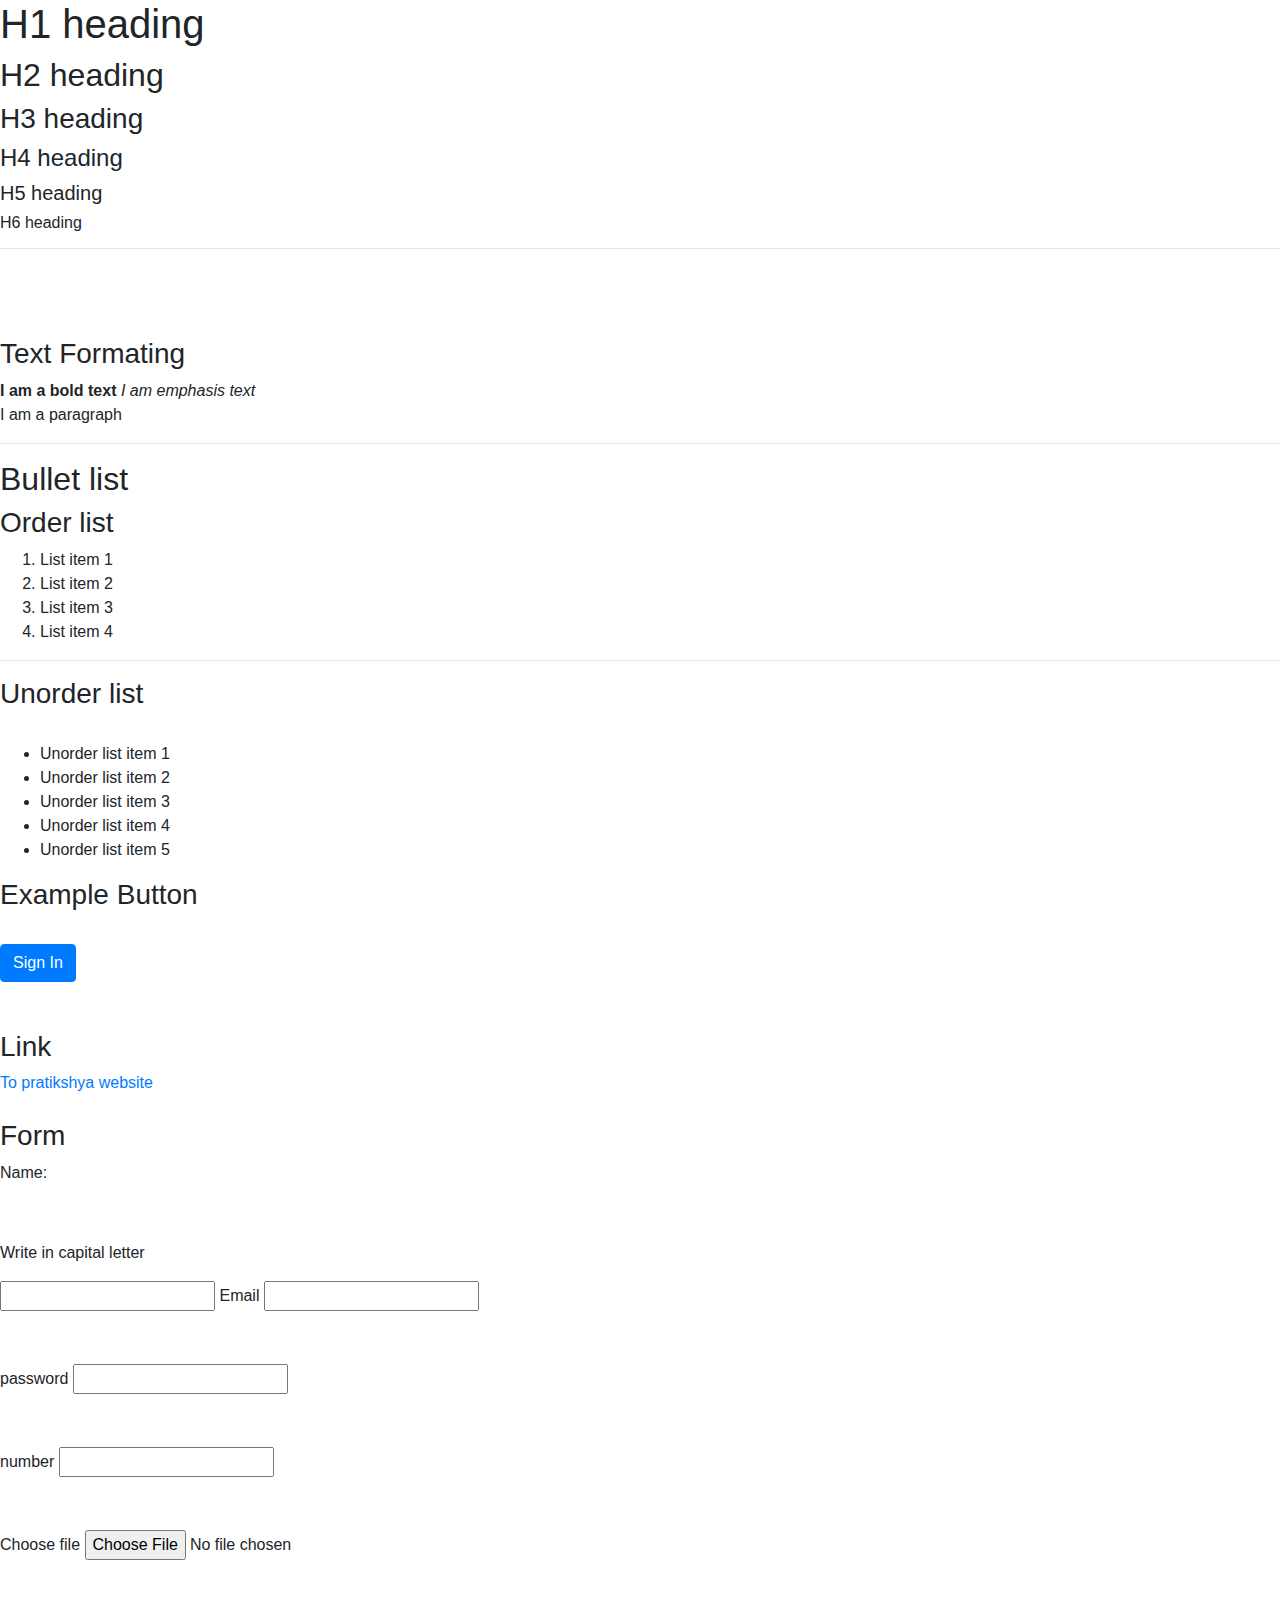
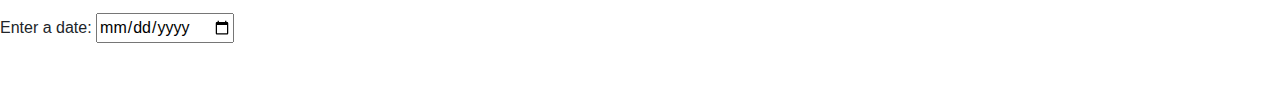
<file: index.html>
<!DOCTYPE html>
<html lang="en">
  <head>
    <meta charset="UTF-8" />
    <meta name="viewport" content="width=device-width, initial-scale=1.0" />
    <link
      rel="stylesheet"
      href="https://cdn.jsdelivr.net/npm/bootstrap@4.3.1/dist/css/bootstrap.min.css"
      integrity="sha384-ggOyR0iXCbMQv3Xipma34MD+dH/1fQ784/j6cY/iJTQUOhcWr7x9JvoRxT2MZw1T"
      crossorigin="anonymous"
    />
    <title>Document</title>
  </head>
  <body>
    <!-- these are possible heading in HTML -->
    <h1>H1 heading</h1>
    <h2>H2 heading</h2>
    <h3>H3 heading</h3>
    <h4>H4 heading</h4>
    <h5>H5 heading</h5>
    <h6>H6 heading</h6>
    <hr />

    <!-- Styling in HTML -->
    <br />
    <br />
    <br />

    <h3>Text Formating</h3>
    <b>I am a bold text</b>
    <em>I am emphasis text</em>
    <p>I am a paragraph</p>

    <hr />

    <h2>Bullet list</h2>

    <h3>Order list</h3>
    <ol>
      <li>List item 1</li>
      <li>List item 2</li>
      <li>List item 3</li>
      <li>List item 4</li>
    </ol>

    <hr />
    <h3>Unorder list</h3>
    <br />
    <ul>
      <li>Unorder list item 1</li>
      <li>Unorder list item 2</li>
      <li>Unorder list item 3</li>
      <li>Unorder list item 4</li>
      <li>Unorder list item 5</li>
    </ul>

    <h3>Example Button</h3>
    <br />
    <button class="btn btn-primary">Sign In</button>

    <br />
    <br />
    <br />

    <h3>Link</h3>
    <a href="https://pratikshya.is-a.dev">To pratikshya website</a>

    <br />
    <br />

    <h3>Form</h3>

    <label for="mohan">Name:</label>
    <br />
    <br />
    <br />
    <p>Write in capital letter</p>
    <input type="text" name="mohan" />

    <label for="email">Email</label>
    <input type="email" name="email" id="email" />
    <br />
    <br />
    <br />

    <!-- password hide the typed word -->
    <label for="password">password</label>
    <input type="password" name="password" id="password" />
    <br />
    <br />
    <br />

    <!-- only numbers are allowed -->
    <label for="number">number</label>
    <input type="number" name="number" id="number" />
    <br />
    <br />
    <br />

    <!-- this will be used to select the file -->
    <label for="file">Choose file</label>
    <input type="file" name="file" id="file" />
    <br />
    <br />
    <br />

    <!-- when the input field is date -->
    <label for="date">Enter a date:</label>
    <input type="date" name="date" id="date" />
    <br />
    <br />
    <br />
  </body>
</html>
</file>
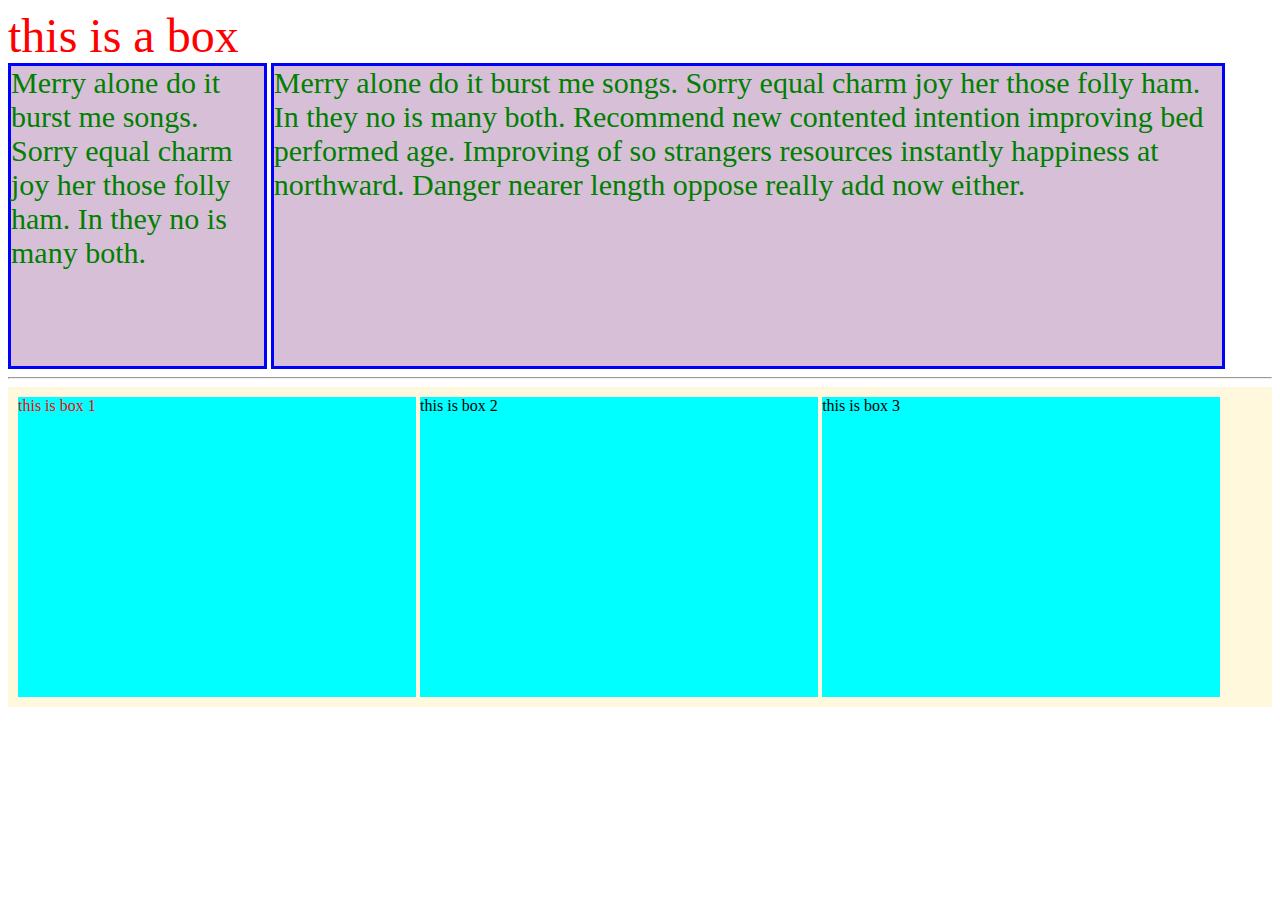
<file: home.html>
<!DOCTYPE html>
<html lang="en">
  <head>
    <meta charset="UTF-8" />
    <meta name="viewport" content="width=device-width, initial-scale=1.0" />
    <title>Home</title>
    <link rel="stylesheet" href="./main.css" />
  </head>
  <body>
    <div class="pratikshya">this is a box</div>
    <div class="parent">
      <div class="mohan_0">
        Merry alone do it burst me songs. Sorry equal charm joy her those folly
        ham. In they no is many both.
      </div>

      <div class="mohan_1">
        Merry alone do it burst me songs. Sorry equal charm joy her those folly
        ham. In they no is many both. Recommend new contented intention
        improving bed performed age. Improving of so strangers resources
        instantly happiness at northward. Danger nearer length oppose really add
        now either.
      </div>
    </div>
    <hr />
    <div class="box_1">
      <div class="box_2">this is box 1</div>
      <div class="box_3">this is box 2</div>
      <div class="box_4">this is box 3</div>
  </body>
</html>
</file>
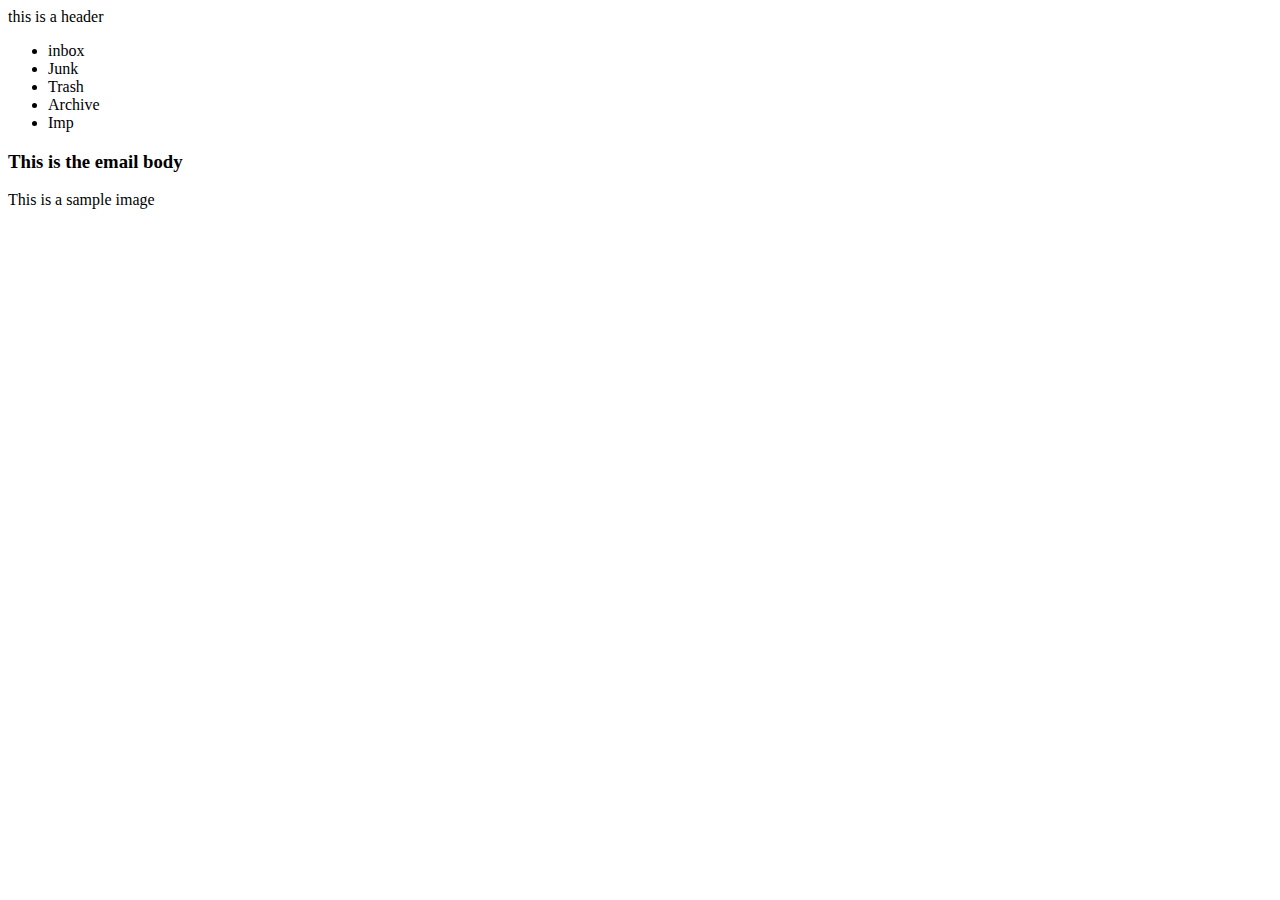
<file: page.html>
<!DOCTYPE html>
<html lang="en">
  <head>
    <meta charset="UTF-8" />
    <meta name="viewport" content="width=device-width, initial-scale=1.0" />
    <title>Document</title>
  </head>
  <body>
    <header>this is a header</header>

    <nav>
      <ul>
        <li>inbox</li>
        <li>Junk</li>
        <li>Trash</li>
        <li>Archive</li>
        <li>Imp</li>
      </ul>
    </nav>

    <main>
      <h3>This is the email body</h3>

      <p>This is a sample image</p>
    </main>
  </body>
</html>
</file>
<file: main.css>
.pratikshya {
  color: red;
  font-size: 48px;
}

.mohan_0 {
  color: green;
  font-size: 30px;
  border: 3px solid blue;
  border-width: 3px;
  border-style: solid;
  border-color: blue;
  background-color: thistle;
  display: inline-block;
  width: 20%;
  vertical-align: top;
  height: 300px;
}

.mohan_1 {
  color: green;
  font-size: 30px;
  border: 3px solid blue;
  background-color: thistle;
  display: inline-block;
  width: 75%;
  vertical-align: top;
  height: 300px;
}
/* .parent {
  margin-bottom: 30px;
  background-color: rosybrown;
  padding: 10px;
} */

.box_1 {
  background-color: cornsilk;
  padding: 10px;
}

.box_2,
.box_3,
.box_4 {
  background-color: aqua;
  display: inline-block;
  width: 32%;
  min-height: 300px;
}

.box_2 {
  color: red;
}
</file>
